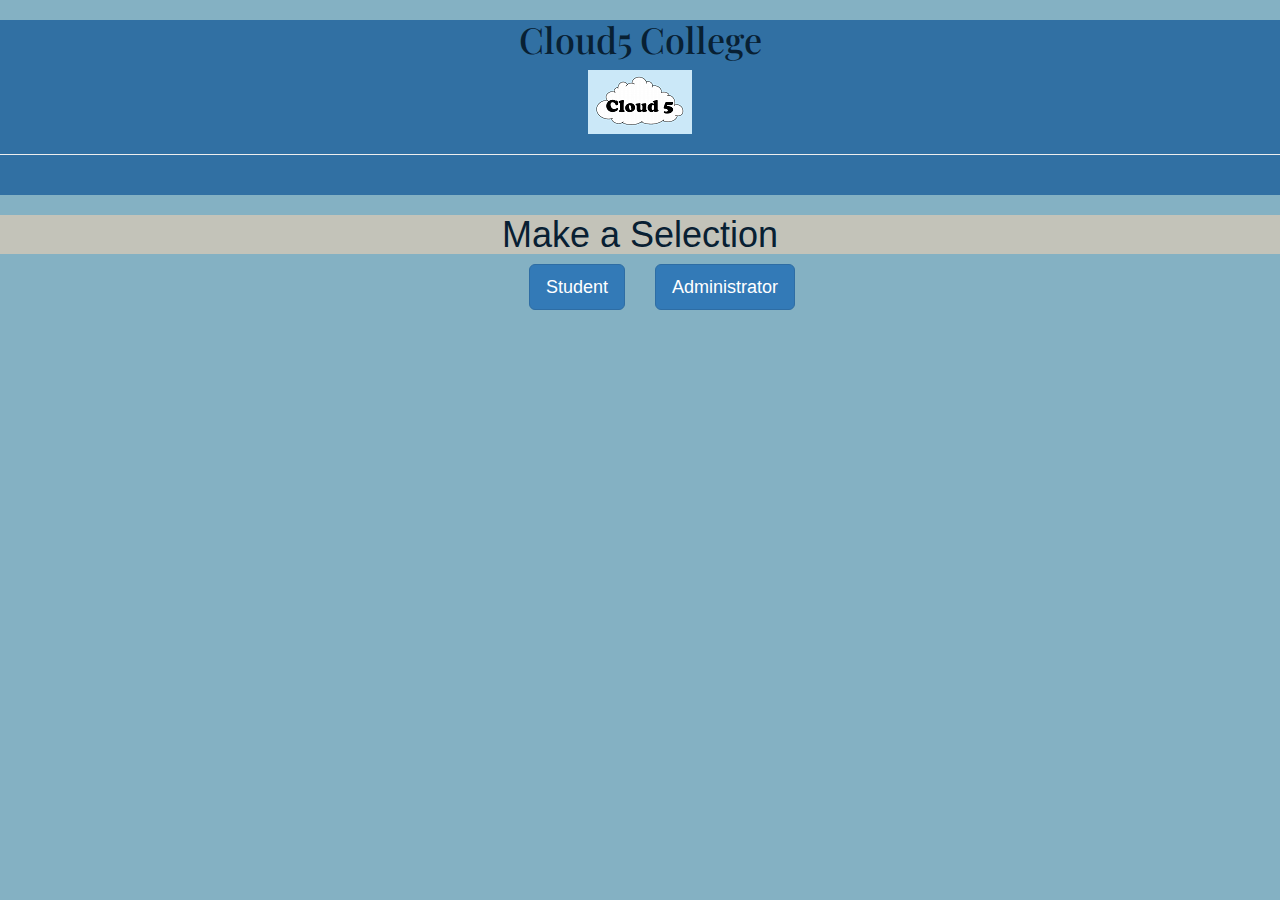
<file: finalProject/index.html>
<!DOCTYPE html>
<html>
    <title>
       Main Page
    </title>
    <head>
        <link rel="stylesheet" href="https://maxcdn.bootstrapcdn.com/bootstrap/3.3.7/css/bootstrap.min.css">
        <script src="https://ajax.googleapis.com/ajax/libs/jquery/3.3.1/jquery.min.js"></script>
        <script src="https://maxcdn.bootstrapcdn.com/bootstrap/3.3.7/js/bootstrap.min.js"></script>
        <script src="https://ajax.googleapis.com/ajax/libs/jquery/3.2.1/jquery.min.js"></script>
        <script src="https://maxcdn.bootstrapcdn.com/bootstrap/3.3.7/js/bootstrap.min.js" integrity="sha384-Tc5IQib027qvyjSMfHjOMaLkfuWVxZxUPnCJA7l2mCWNIpG9mGCD8wGNIcPD7Txa" crossorigin="anonymous"></script>
        <link href="https://maxcdn.bootstrapcdn.com/bootstrap/3.3.7/css/bootstrap.min.css" rel="stylesheet" integrity="sha384-BVYiiSIFeK1dGmJRAkycuHAHRg32OmUcww7on3RYdg4Va+PmSTsz/K68vbdEjh4u" crossorigin="anonymous">
        <link href="https://fonts.googleapis.com/css?family=Playfair+Display" rel="stylesheet">
        <style>
            @import url("css/styles.css");
        </style>
        
    </head>
    <body>
          <div class="topbar">
          
                <h1 class="left">Cloud5 College</h1>
                <img class="right" src= "img/cloud5logo.png" class="image-rounded" alt="cloud5 logo"></img>
            
            <hr width="100%">
            <br>
        </div>
        <div class="bottombar">
            <h1>Make a Selection</h1>
        </div>
        <div class="row">
        <div class="col-lg-6">
            <form action="student.php">
            <button type="submit" class="btn btn-primary btn btn-lg">Student</button>
        </form>
        </div>
        <div class="col-lg-1">
            <form action="adminLogin.php">
            <button type="submit" class="btn btn-primary btn btn-lg">Administrator</button>
            </form>    
        </div>
       
        
    </body>
</html>
</file>
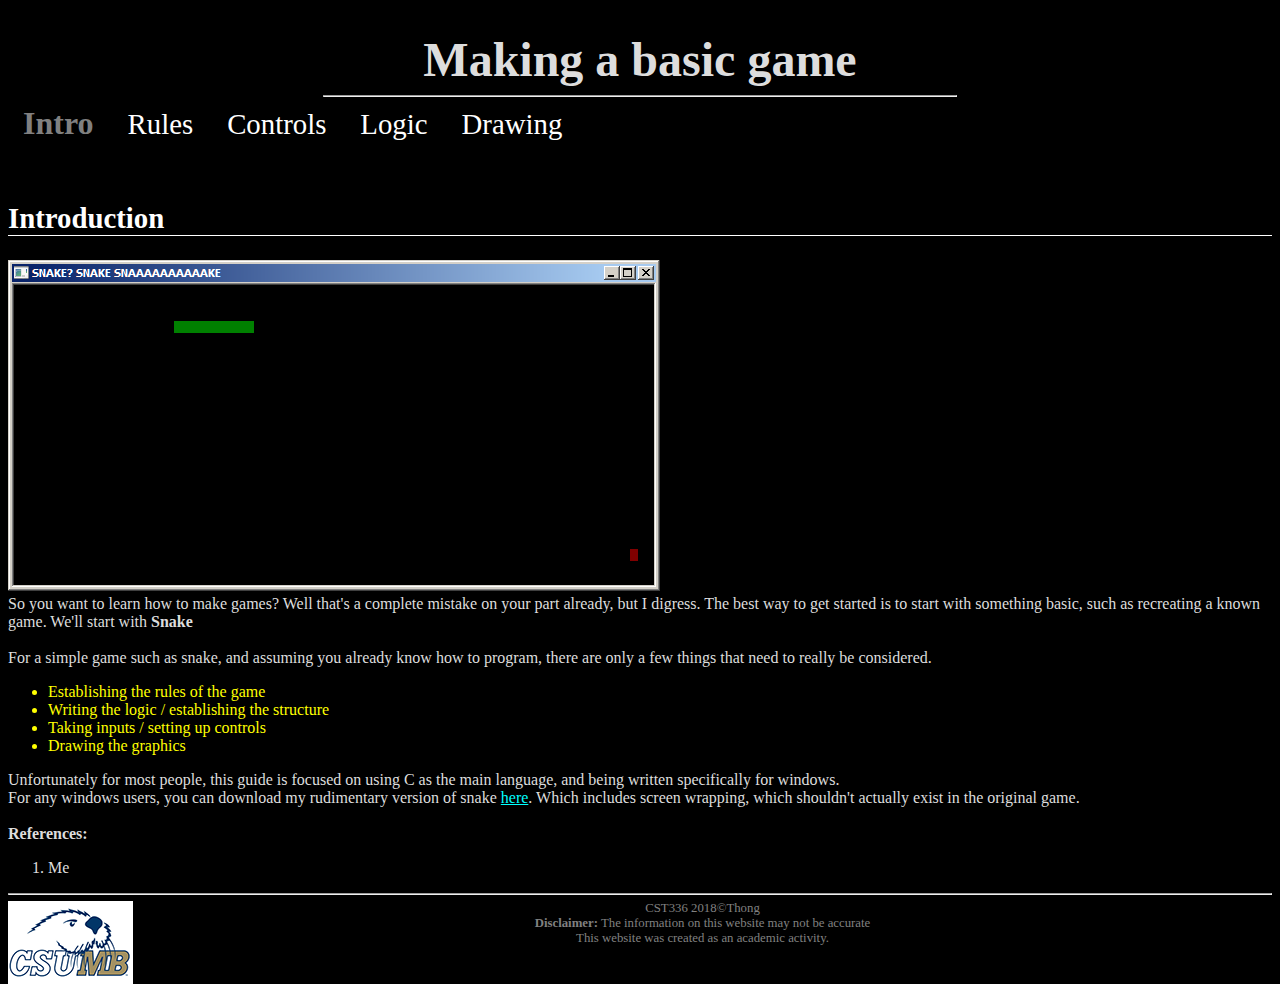
<file: hw1/index.html>
<!DOCTYPE html>
<html>
<!--

First Website
and comment
in html
(comments can span multiple lines)

-->

<!-- This is the head -->
<!-- All styles and javascript go inside the head -->
    <head>
        <meta charset="utf-8"/>
        <title>Pointless Stuff</title>
        <link href="css/styles.css" rel ="stylesheet" type="text/css"/>
        <link href="https://fonts.googleapis.com/css?family=Pacifico" rel="stylesheet">
    </head>
<!-- closing head -->

    <!-- This is the body -->
    <!-- This is where we place the content of our website -->
    <body>
        <header>
            <h1>Making a basic game</h1>
        </header>
        <nav>
            <hr width="50%"/>
            <a id="currentpage" href="index.html">Intro</a>
            <a href="rules.html">Rules</a>
            <a href="controls.html">Controls</a>
            <a href="logic.html">Logic</a>
            <a href="drawing.html">Drawing</a>
        </nav>
        <br/><br/>
        <h2>Introduction</h2>
        <div id="content">
            <img id="IntroImg" src="img/snakegame1.png" alt="image of the game Snake"/>
            <br/>
            So you want to learn how to make games? Well that's a complete mistake on your part already, but I digress. The best way to get started is to start with something basic, such as recreating a known game. We'll start with <strong>Snake</strong>
            <br/>
            <br/>
            For a simple game such as snake, and assuming you already know how to program, there are only a few things that need to really be considered.
            <ul id="breakdown">
                <li>Establishing the rules of the game</li>
                <li>Writing the logic / establishing the structure</li>
                <li>Taking inputs / setting up controls</li>
                <li>Drawing the graphics</li>
            </ul>
            Unfortunately for most people, this guide is focused on using C as the main language, and being written specifically for windows.
            <br>
            For any windows users, you can download my rudimentary version of snake <a class="download" href="snake3.exe">here</a>. Which includes screen wrapping, which shouldn't actually exist in the original game.
            <br/><br/>
        </div>
        <div>
            <Strong>References:</Strong>
            <br/>
            <ul class="references">
                <li>Me</li>
            </ul>
        </div>
        <!-- This is the footer -->
        <!-- The footer goes inside the body but not always -->
        <footer>
            <hr>
            <img id="logo" src="img/csumblogo.png" alt="CSUMB logo of an otter"/>
            CST336 2018&copy;Thong<br/>
            <strong>Disclaimer:</strong> The information on this website may not be accurate
            <br/>
            This website was created as an academic activity.
            
            
        </footer>
        <!-- closing footer -->
        
    </body>
    <!-- closing body -->

</html>
</file>
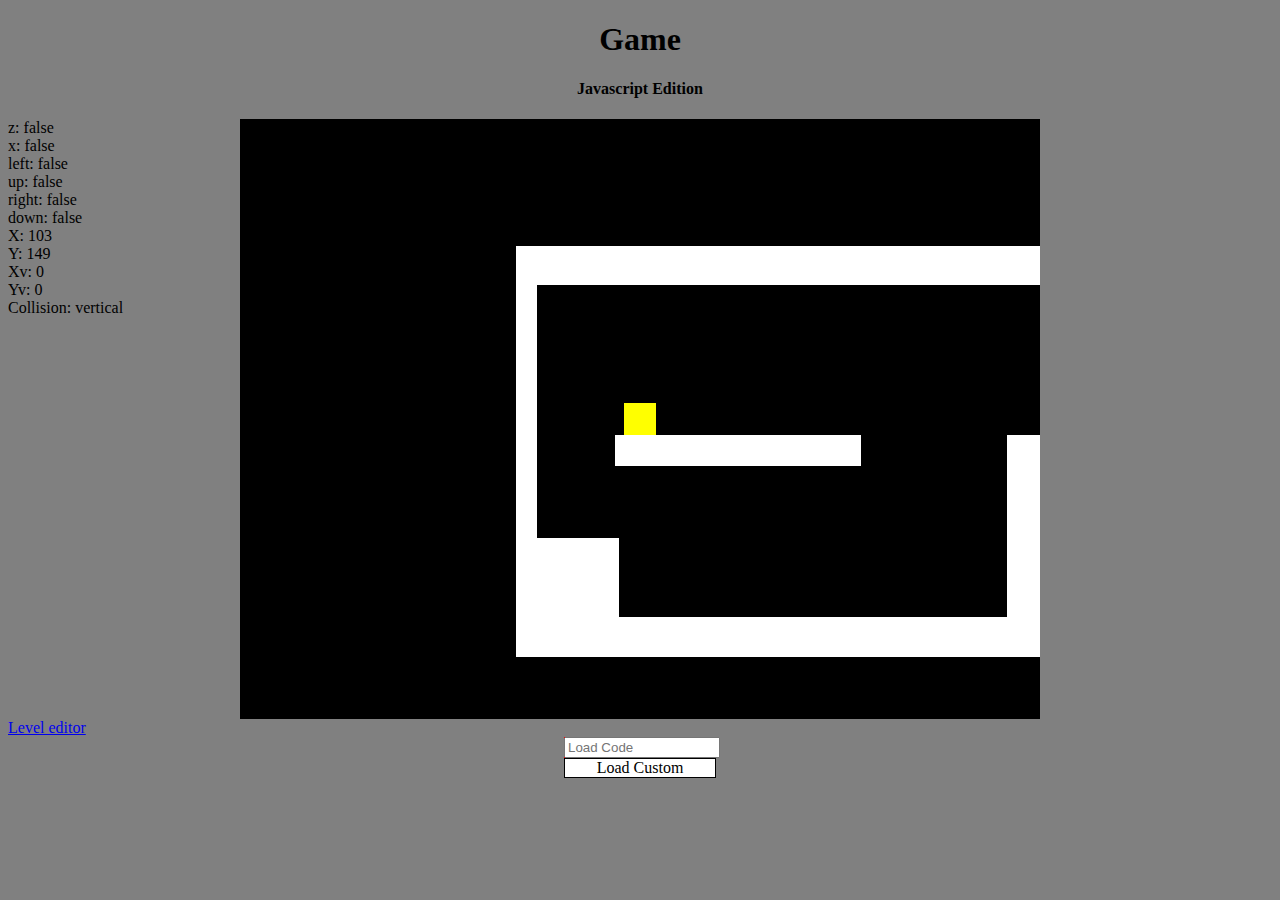
<file: hw4/index.html>
<!DOCTYPE html>
<html>
    <head>
        <title>Game</title>
        <link  href="css/styles.css" rel="stylesheet" type="text/css" />
        <script src="https://ajax.googleapis.com/ajax/libs/jquery/3.2.1/jquery.min.js"></script>
 

    </head>
    <body>
        <div>
            <header>
                <h1>
                    Game
                </h1>
                <h4>
                    Javascript Edition
                </h4>
            </header>
            
            <div id="debugInfo">
                
            </div>
            <div id="gameWindow">
                
                

            </div>
            
            <a href='.\levelEditor.html'>Level editor</a>
            <div id="loadarea"><input id="levelcode" type='text' placeholder="Load Code"><div id="loadLevel">Load Custom</div></div>
            
        </div>
        <script src="js/game.js"></script>
    </body>
</html>
</file>
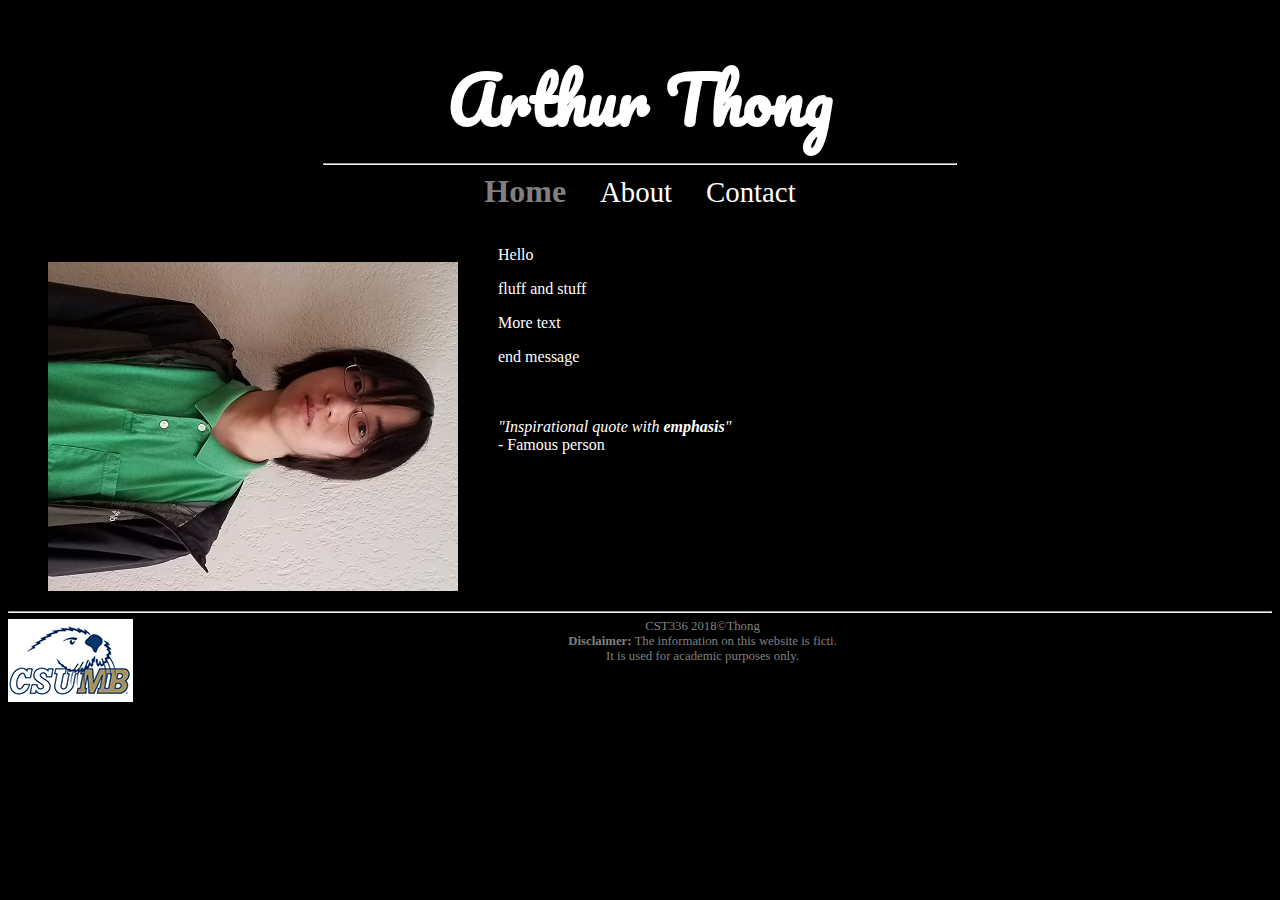
<file: lab1/index.html>
<!DOCTYPE html>
<html>
<!--

First Website
and comment
in html
(comments can span multiple lines)

-->

<!-- This is the head -->
<!-- All styles and javascript go inside the head -->
    <head>
        <meta charset="utf-8"/>
        <title>Arthur Thong: Personal Website</title>
        <link href="css/styles.css" rel ="stylesheet" type="text/css"/>
        <link href="https://fonts.googleapis.com/css?family=Pacifico" rel="stylesheet">
    </head>
<!-- closing head -->

    <!-- This is the body -->
    <!-- This is where we place the content of our website -->
    <body>
        <header>
            <h1>Arthur Thong</h1>
        </header>
        <nav>
            <hr width="50%"/>
            <a id="currentpage" href="index.html">Home</a>
            <a href="about.html">About</a>
            <a href="contact.html">Contact</a>
        </nav>
        <br/><br/>
        <main>
            <figure id="mypic">
                <img src="img/mypic.jpg" alt="A picture of me"/>
            </figure>
        </main>
        <div id="welcome">
            Hello<br/>
            <p>fluff and stuff</p>
            <p>More text</p>
            <p>end message</p>
            <br/><br/>
            <em>
                "Inspirational quote with <strong>emphasis</strong>"
            </em><br/>
            - Famous person
        </div>
        <!-- This is the footer -->
        <!-- The footer goes inside the body but not always -->
        <footer>
            <hr>
            <img id="logo" src="img/csumblogo.png" alt="CSUMB logo of an otter"/>
            CST336 2018&copy;Thong<br/>
            <strong>Disclaimer:</strong> The information on this website is ficti.
            <br/>
            It is used for academic purposes only.
            
            
        </footer>
        <!-- closing footer -->
        
    </body>
    <!-- closing body -->

</html>
</file>
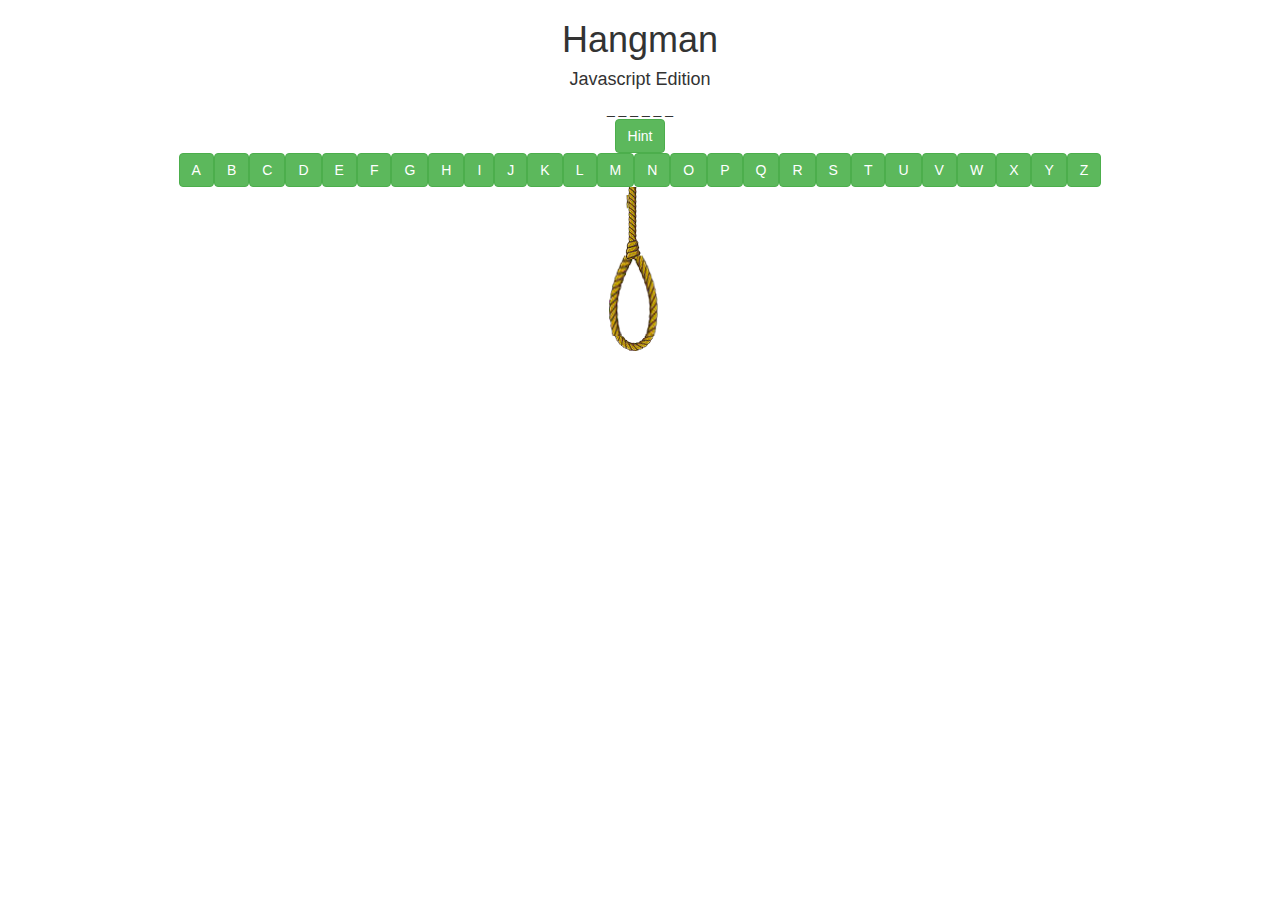
<file: lab7/index.html>
<!DOCTYPE html>
<html>
    <head>
        <title>Hangman</title>
        <link  href="css/styles.css" rel="stylesheet" type="text/css" />
        <link href="https://fonts.googleapis.com/css?family=Pacifico" rel="stylesheet">
        <link href="https://maxcdn.bootstrapcdn.com/bootstrap/3.3.7/css/bootstrap.min.css" rel="stylesheet" integrity="sha384-BVYiiSIFeK1dGmJRAkycuHAHRg32OmUcww7on3RYdg4Va+PmSTsz/K68vbdEjh4u" crossorigin="anonymous">
        
        <script src="https://ajax.googleapis.com/ajax/libs/jquery/3.2.1/jquery.min.js"></script>
        <script src="https://maxcdn.bootstrapcdn.com/bootstrap/3.3.7/js/bootstrap.min.js" integrity="sha384-Tc5IQib027qvyjSMfHjOMaLkfuWVxZxUPnCJA7l2mCWNIpG9mGCD8wGNIcPD7Txa" crossorigin="anonymous"></script>
        
        <meta name="viewport" content="width=device-width, initial-scale=1">

    </head>
    <body>
        <div class="container text-center">
            <header>
                <h1>
                    Hangman
                </h1>
                <h4>
                    Javascript Edition
                </h4>
            </header>
            <div id="word"></div>
            <div id="hintArea"><button class = "hintBtn btn btn-success">Hint</button></div>
            <div id="letters">

            </div>
            
            <div id="man">
                <img id="hangImg" src="img/stick_0.png"> 
            </div>
            <div id="won">
                <h2>You win!</h2>
                <button class = "replayBtn btn btn-success">Play Again?</button>
            </div>
            <dic id="lost">
                <h2>You lost!</h2>
                <button class = "replayBtn btn btn-warning">Play Again?</button>
            </dic>
            
        </div>
        <script src="js/hangman.js"></script>
    </body>
</html>
</file>
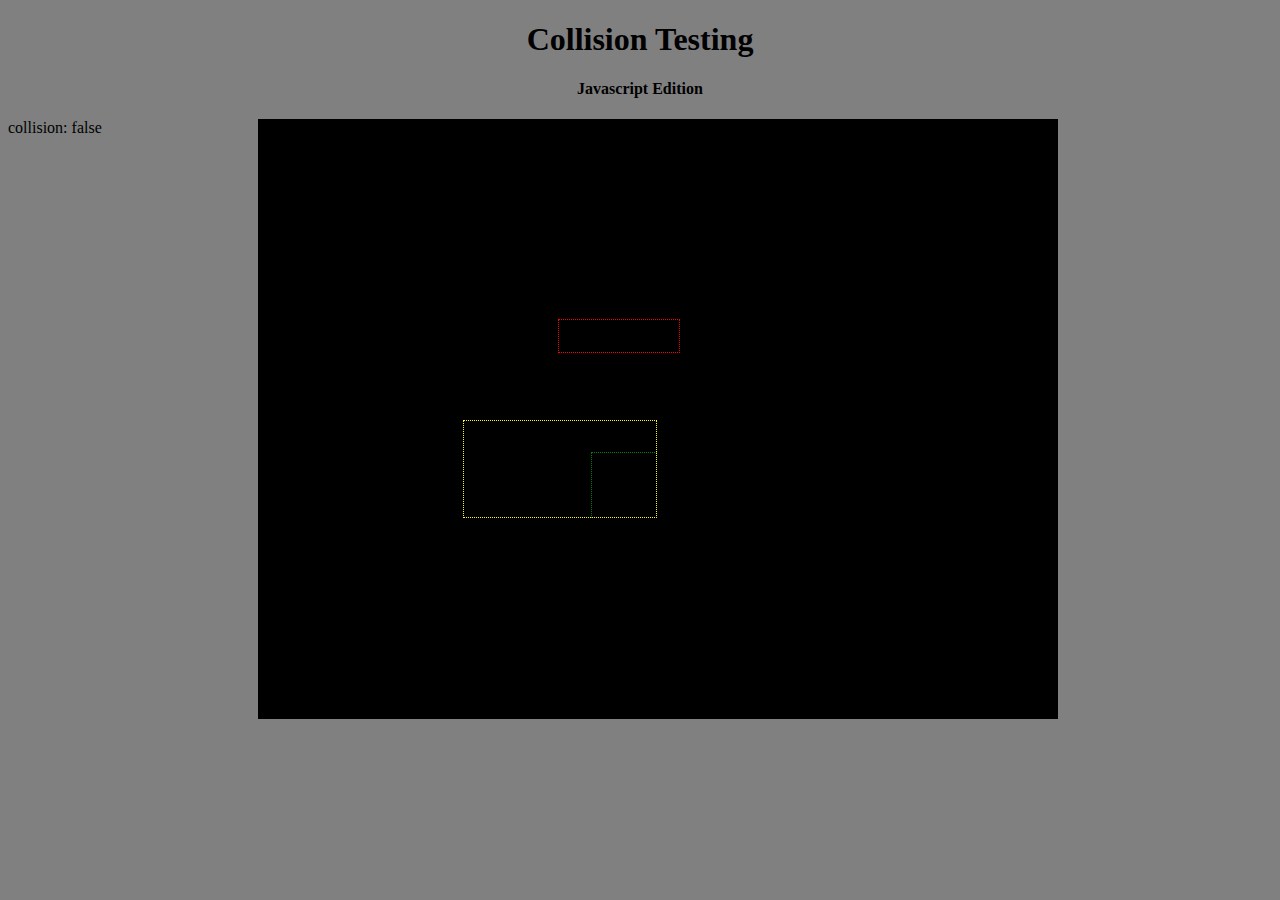
<file: MinkowskiCollision/index.html>
<!DOCTYPE html>
<html>
    <head>
        <title>Game</title>
        <link  href="css/styles.css" rel="stylesheet" type="text/css" />
        <script src="https://ajax.googleapis.com/ajax/libs/jquery/3.2.1/jquery.min.js"></script>
 

    </head>
    <body>
        <div>
            <header>
                <h1>
                    Collision Testing
                </h1>
                <h4>
                    Javascript Edition
                </h4>
            </header>
            
            <div id="debugInfo">
                
            </div>
            <div id="gameWindow">
                
                

            </div>

        </div>
        <script src="js/gametest.js"></script>
    </body>
</html>
</file>
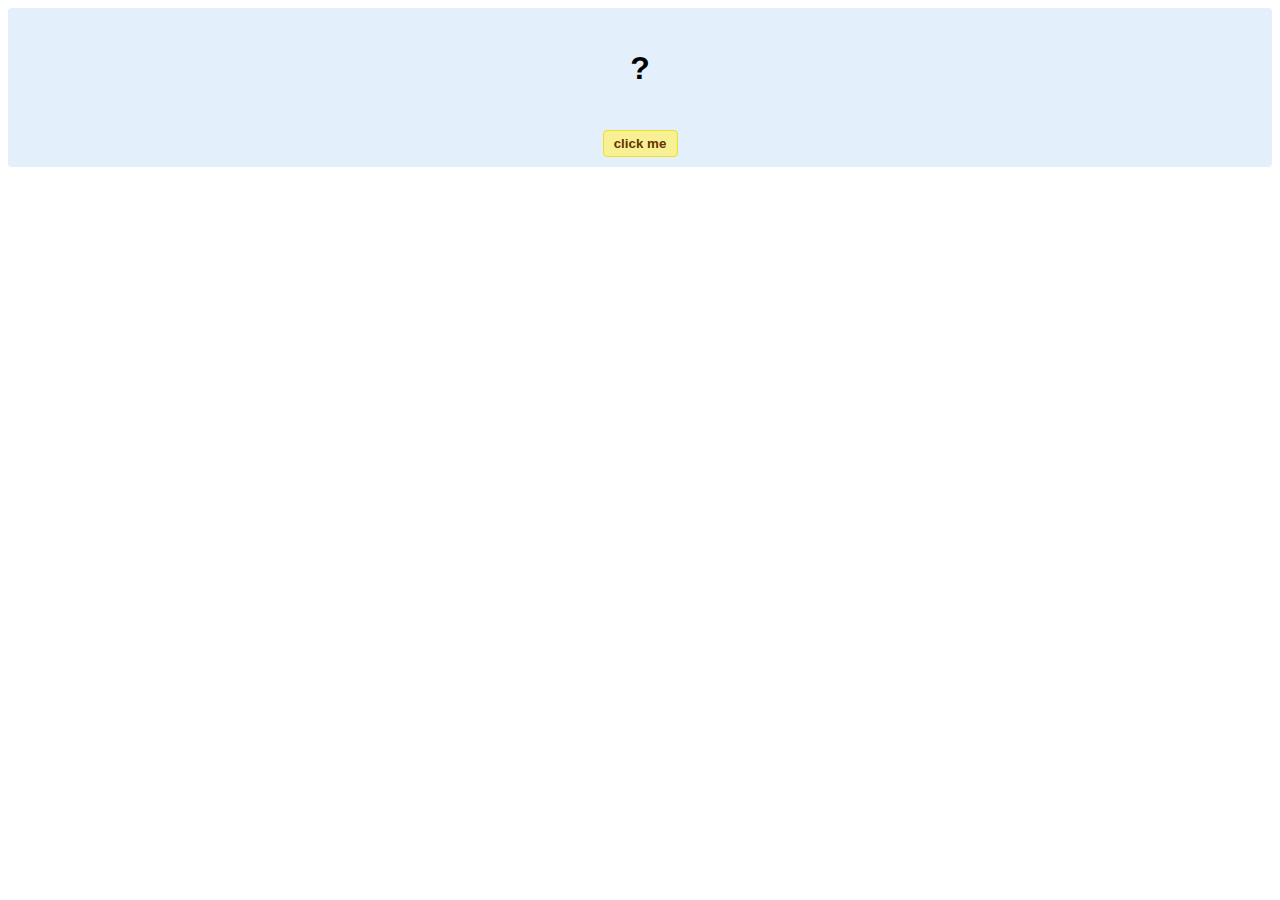
<file: hello-world.html>
<!DOCTYPE html>
<!-- HTML5 Hello world by kirupa - http://www.kirupa.com/html5/getting_your_feet_wet_html5_pg1.htm -->
<html lang="en-us">

<head>
<meta charset="utf-8">
<title>Hello...</title>
<style type="text/css">
#mainContent {
	font-family: Arial, Helvetica, sans-serif;
	font-size: xx-large;
	font-weight: bold;
	background-color: #E3F0FB;
	border-radius: 4px;
	padding: 10px;
	text-align: center;
}
.buttonStyle {
	border-radius: 4px;
	border: thin solid #F0E020;
	padding: 5px;
	background-color: #F8F094;
	font-family: "Segoe UI", Tahoma, Geneva, Verdana, sans-serif;
	font-weight: bold;
	color: #663300;
	width: 75px;
}

.buttonStyle:hover {
	border: thin solid #FFCC00;
	background-color: #FCF9D6;
	color: #996633;
	cursor: pointer;
}
.buttonStyle:active {
	border: thin solid #99CC00;
	background-color: #F5FFD2;
	color: #669900;
	cursor: pointer;
}

</style>
</head>

<body>
<div id="mainContent">
<p id="helloText">?</p>
<button id="clickButton" class="buttonStyle">click me</button>
</div>
<script> 
var myButton = document.getElementById("clickButton");
var myText = document.getElementById("helloText");

myButton.addEventListener('click', doSomething, false)

function doSomething() {
	myText.textContent = "hello, world!";
}
</script>

</body>
</html>
</file>
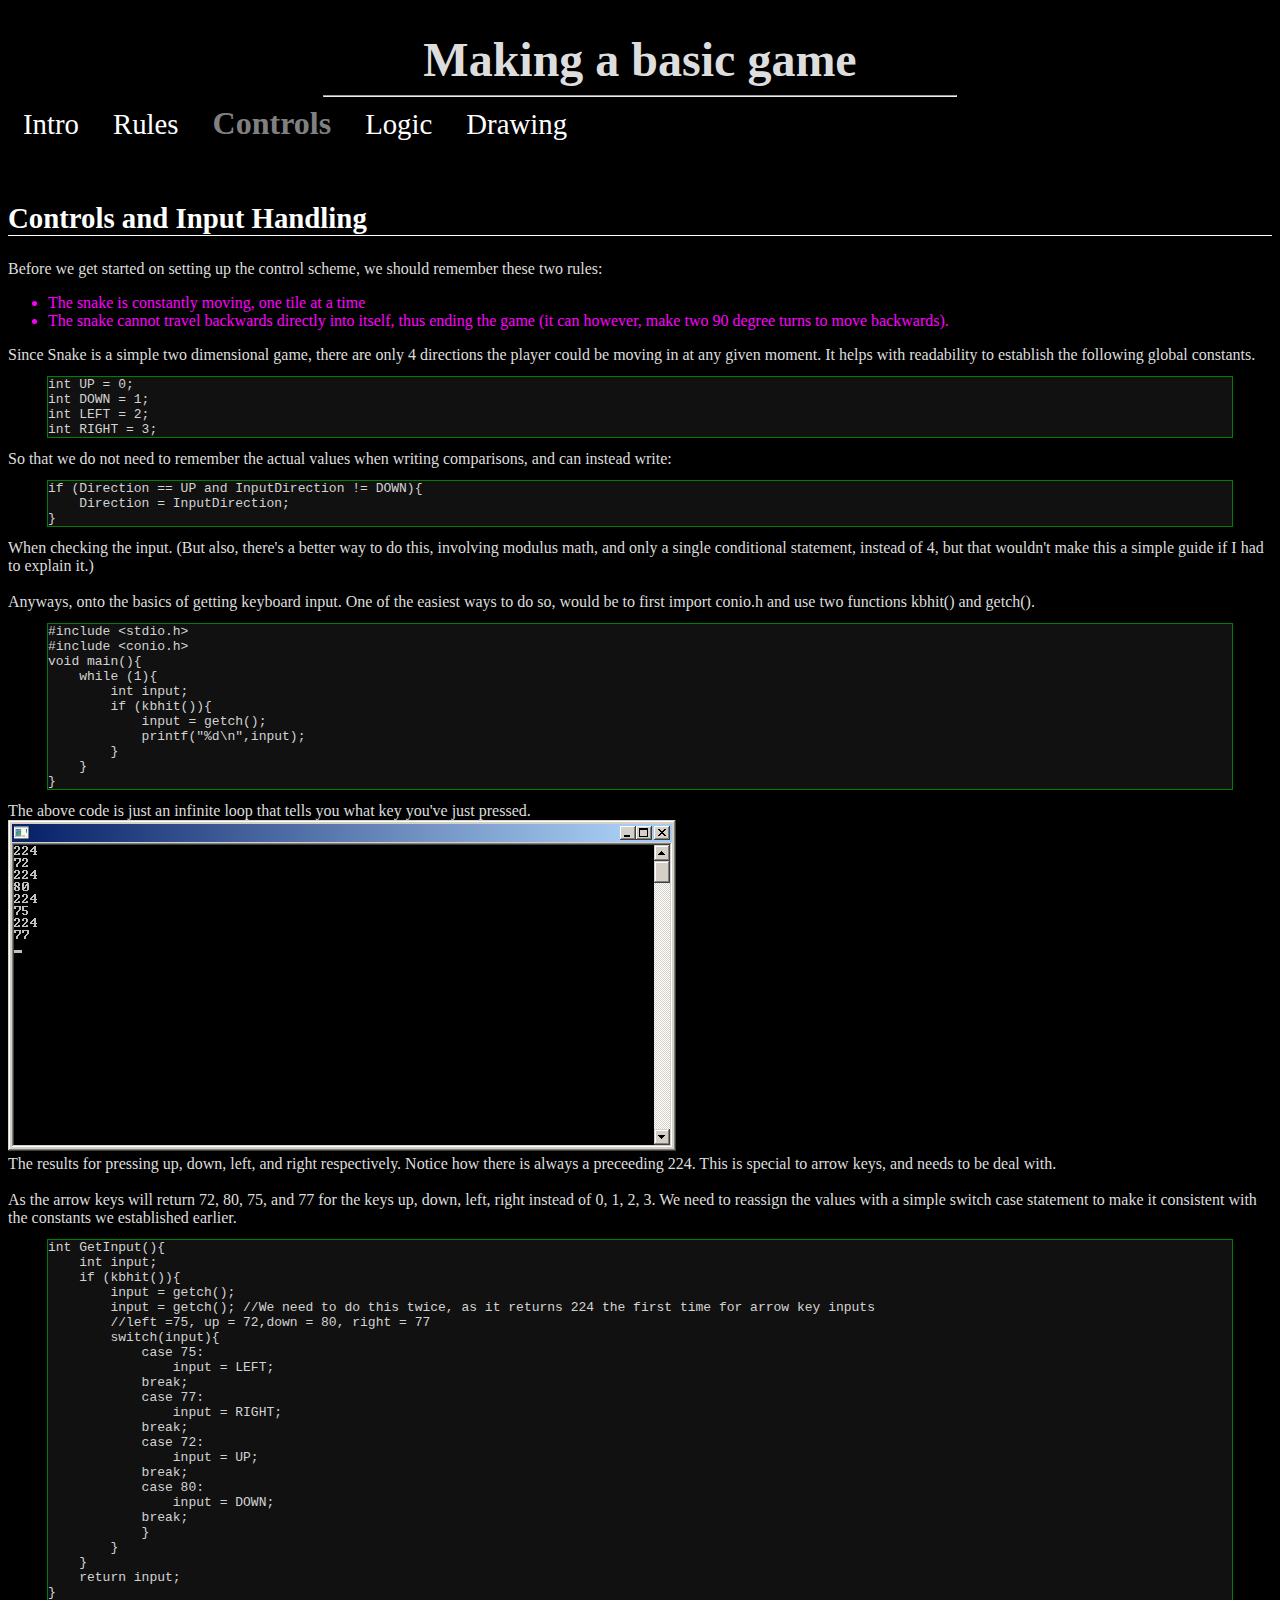
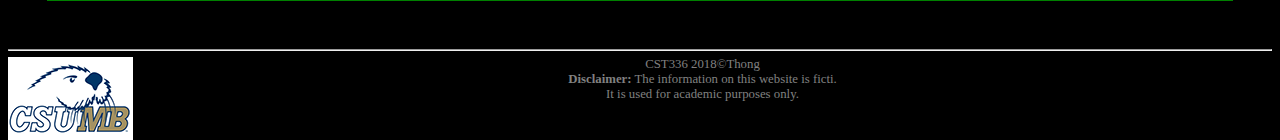
<file: hw1/controls.html>
<!DOCTYPE html>
<html>
<!--

First Website
and comment
in html
(comments can span multiple lines)

-->

<!-- This is the head -->
<!-- All styles and javascript go inside the head -->
    <head>
        <meta charset="utf-8"/>
        <title>Arthur Thong: Personal Website</title>
        <link href="css/styles.css" rel ="stylesheet" type="text/css"/>
        <link href="https://fonts.googleapis.com/css?family=Pacifico" rel="stylesheet">
    </head>
<!-- closing head -->

    <!-- This is the body -->
    <!-- This is where we place the content of our website -->
    <body>
        <header>
            <h1>Making a basic game</h1>
        </header>
        <nav>
            <hr width="50%"/>
            <a href="index.html">Intro</a>
            <a href="rules.html">Rules</a>
            <a id="currentpage" href="controls.html">Controls</a>
            <a href="logic.html">Logic</a>
            <a href="drawing.html">Drawing</a>
        </nav>
        <br/><br/>
        <h2>Controls and Input Handling</h2>
        <div id="content">
        Before we get started on setting up the control scheme, we should remember these two rules:
            <ul id="rules">
                <li>The snake is constantly moving, one tile at a time</li>
                <li>The snake cannot travel backwards directly into itself, thus ending the game (it can however, make two 90 degree turns to move backwards).</li>
            </ul>
        Since Snake is a simple two dimensional game, there are only 4 directions the player could be moving in at any given moment. It helps with readability to establish the following global constants.
        <br>
<span class="codeblock"><blockquote><pre><code>int UP = 0;
int DOWN = 1;
int LEFT = 2;
int RIGHT = 3;</code></pre></blockquote></span>
So that we do not need to remember the actual values when writing comparisons, and can instead write:
<span class="codeblock"><blockquote><pre><code>if (Direction == UP and InputDirection != DOWN){
    Direction = InputDirection;
}
</code></pre></blockquote></span>
When checking the input.
(But also, there's a better way to do this, involving modulus math, and only a single conditional statement, instead of 4, but that wouldn't make this a simple guide if I had to explain it.)
<br>
<br>
Anyways, onto the basics of getting keyboard input. One of the easiest ways to do so, would be to first import conio.h and use two functions kbhit() and getch().
<span class="codeblock"><blockquote><pre><code>#include &lt;stdio.h&gt;
#include &lt;conio.h&gt;
void main(){
    while (1){
        int input;
        if (kbhit()){
            input = getch();
            printf("%d\n",input);
        }
    }
}
</code></pre></blockquote></span>
The above code is just an infinite loop that tells you what key you've just pressed.
<br>
<img id="getch" src="img/getch.png" alt="image of the code being run"/>
<br>
The results for pressing up, down, left, and right respectively. Notice how there is always a preceeding 224. This is special to arrow keys, and needs to be deal with.
<br>
<br>
As the arrow keys will return 72, 80, 75, and 77 for the keys up, down, left, right instead of 0, 1, 2, 3. We need to reassign the values with a simple switch case statement to make it consistent with the constants we established earlier.
<span class="codeblock"><blockquote><pre><code>int GetInput(){
    int input;
    if (kbhit()){
        input = getch();
        input = getch(); //We need to do this twice, as it returns 224 the first time for arrow key inputs
        //left =75, up = 72,down = 80, right = 77
        switch(input){
            case 75:
                input = LEFT;
            break;
            case 77:
                input = RIGHT;
            break;
            case 72:
                input = UP;
            break;
            case 80:
                input = DOWN;
            break;
            }
        }
    }
    return input;
}
</code></pre></blockquote></span>
<br>
<br>
        
        </div>
        <!-- This is the footer -->
        <!-- The footer goes inside the body but not always -->
        <footer>
            <hr>
            <img id="logo" src="img/csumblogo.png" alt="CSUMB logo of an otter"/>
            CST336 2018&copy;Thong<br/>
            <strong>Disclaimer:</strong> The information on this website is ficti.
            <br/>
            It is used for academic purposes only.
            
            
        </footer>
        <!-- closing footer -->
        
    </body>
    <!-- closing body -->

</html>
</file>
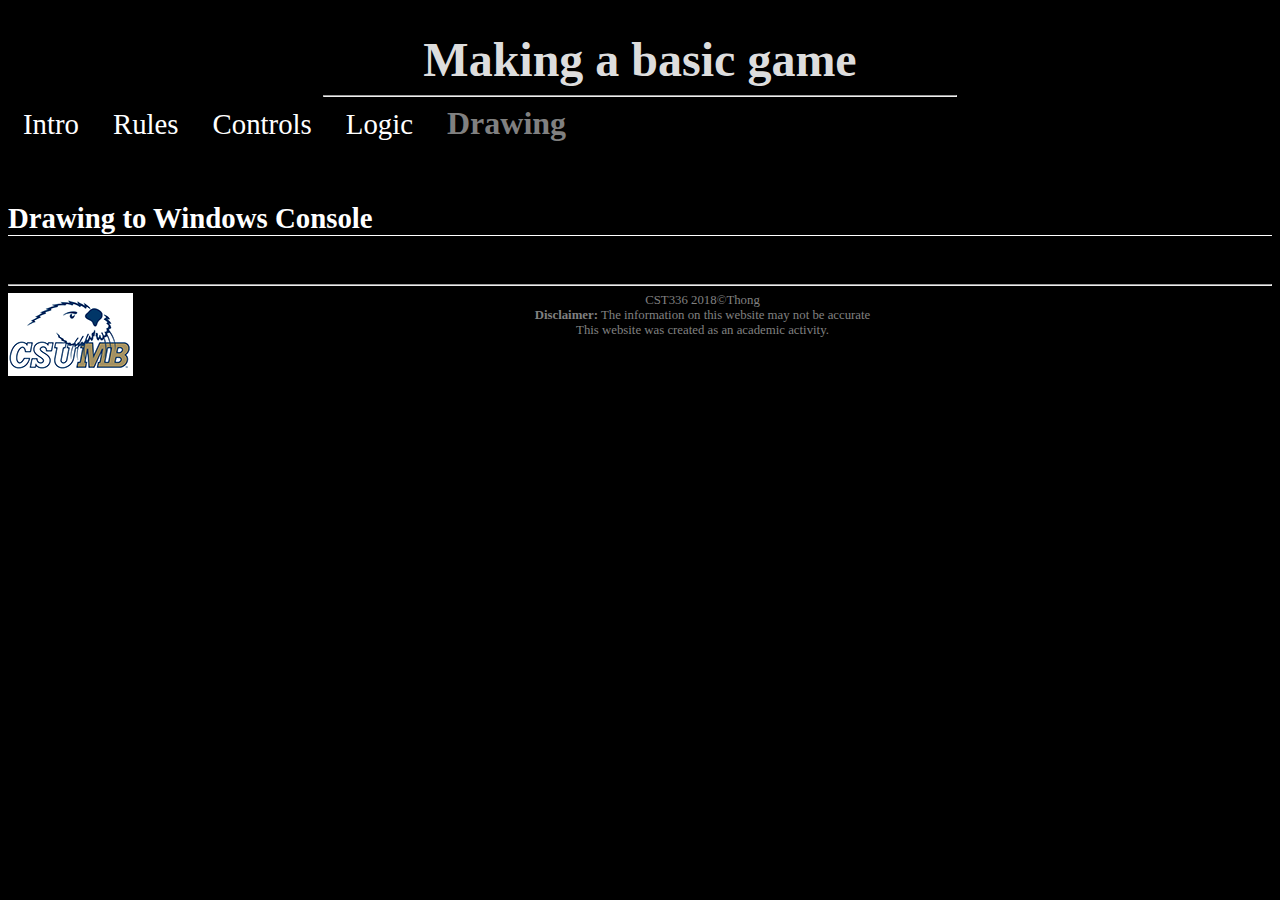
<file: hw1/drawing.html>
<!DOCTYPE html>
<html>
<!--

First Website
and comment
in html
(comments can span multiple lines)

-->

<!-- This is the head -->
<!-- All styles and javascript go inside the head -->
    <head>
        <meta charset="utf-8"/>
        <title>Pointless Stuff</title>
        <link href="css/styles.css" rel ="stylesheet" type="text/css"/>
        <link href="https://fonts.googleapis.com/css?family=Pacifico" rel="stylesheet">
    </head>
<!-- closing head -->

    <!-- This is the body -->
    <!-- This is where we place the content of our website -->
    <body>
        <header>
            <h1>Making a basic game</h1>
        </header>
        <nav>
            <hr width="50%"/>
            <a href="index.html">Intro</a>
            <a href="rules.html">Rules</a>
            <a href="controls.html">Controls</a>
            <a href="logic.html">Logic</a>
            <a id="currentpage" href="drawing.html">Drawing</a>
        </nav>
        <br/><br/>
        <h2>Drawing to Windows Console</h2>
        <div class = "UnderConstruction">
        Todo: Write about windows.h and SetConsoleActiveScreenBuffer(), CreateConsoleScreenBuffer(), and CHAR_INFO struct.
        </div>

        <!-- This is the footer -->
        <!-- The footer goes inside the body but not always -->
        <footer>
            <hr>
            <img id="logo" src="img/csumblogo.png" alt="CSUMB logo of an otter"/>
            CST336 2018&copy;Thong<br/>
            <strong>Disclaimer:</strong> The information on this website may not be accurate
            <br/>
            This website was created as an academic activity.
            
            
        </footer>
        <!-- closing footer -->
        
    </body>
    <!-- closing body -->

</html>
</file>
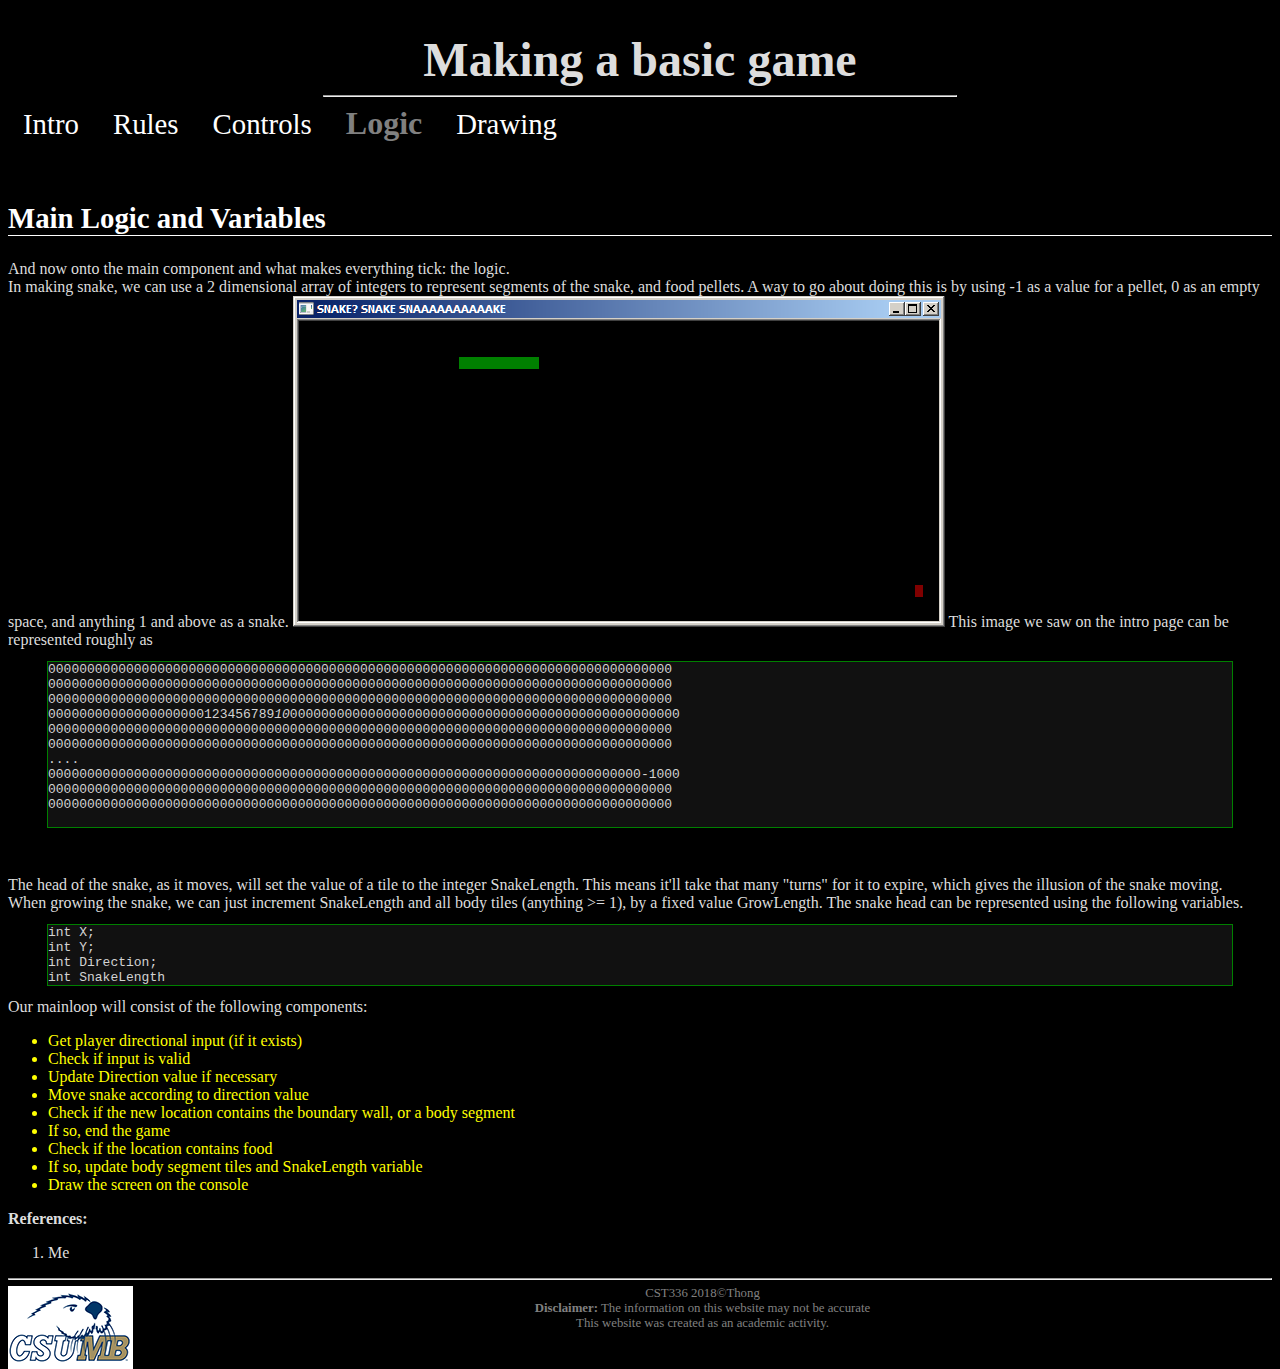
<file: hw1/logic.html>
<!DOCTYPE html>
<html>
<!--

First Website
and comment
in html
(comments can span multiple lines)

-->

<!-- This is the head -->
<!-- All styles and javascript go inside the head -->
    <head>
        <meta charset="utf-8"/>
        <title>Pointless Stuff</title>
        <link href="css/styles.css" rel ="stylesheet" type="text/css"/>
        <link href="https://fonts.googleapis.com/css?family=Pacifico" rel="stylesheet">
    </head>
<!-- closing head -->

    <!-- This is the body -->
    <!-- This is where we place the content of our website -->
    <body>
        <header>
            <h1>Making a basic game</h1>
        </header>
        <nav>
            <hr width="50%"/>
            <a href="index.html">Intro</a>
            <a href="rules.html">Rules</a>
            <a href="controls.html">Controls</a>
            <a id="currentpage" href="logic.html">Logic</a>
            <a href="drawing.html">Drawing</a>
        </nav>
        <br/><br/>
        <h2>Main Logic and Variables</h2>
        <div id="content">
        And now onto the main component and what makes everything tick: the logic.
        <br>
        In making snake, we can use a 2 dimensional array of integers to represent segments of the snake, and food pellets. A way to go about doing this is by using -1 as a value for a pellet, 0 as an empty space, and anything 1 and above as a snake.
        <img id="IntroImg" src="img/snakegame1.png" alt="image of the game Snake"/>
        This image we saw on the intro page can be represented roughly as

        <span class="codeblock"><blockquote><pre><code>00000000000000000000000000000000000000000000000000000000000000000000000000000000
00000000000000000000000000000000000000000000000000000000000000000000000000000000
00000000000000000000000000000000000000000000000000000000000000000000000000000000
00000000000000000000123456789<em>10</em>00000000000000000000000000000000000000000000000000
00000000000000000000000000000000000000000000000000000000000000000000000000000000
00000000000000000000000000000000000000000000000000000000000000000000000000000000
....
0000000000000000000000000000000000000000000000000000000000000000000000000000-1000
00000000000000000000000000000000000000000000000000000000000000000000000000000000
00000000000000000000000000000000000000000000000000000000000000000000000000000000
        </code></pre></blockquote></span>
        <br>
        <br>
        The head of the snake, as it moves, will set the value of a tile to the integer SnakeLength. This means it'll take that many "turns" for it to expire, which gives the illusion of the snake moving. 
        <br>When growing the snake, we can just increment SnakeLength and all body tiles (anything >= 1), by a fixed value GrowLength.
        The snake head can be represented using the following variables.
        <span class="codeblock"><blockquote><pre><code>int X;
int Y;
int Direction;
int SnakeLength</code></pre></blockquote></span>
Our mainloop will consist of the following components:
        <ul>
            <li>Get player directional input (if it exists)</li>
            <li>Check if input is valid</li>
            <li>Update Direction value if necessary</li>
            <li>Move snake according to direction value</li>
            <li>Check if the new location contains the boundary wall, or a body segment</li>
            <li>If so, end the game</li>
            <li>Check if the location contains food</li>
            <li>If so, update body segment tiles and SnakeLength variable</li>
            <li>Draw the screen on the console</li>
        </ul>
        </div>
        <div>
            <Strong>References:</Strong>
            <br/>
            <ul class="references">
                <li>Me</li>
            </ul>
        </div>
        <!-- This is the footer -->
        <!-- The footer goes inside the body but not always -->
        <footer>
            <hr>
            <img id="logo" src="img/csumblogo.png" alt="CSUMB logo of an otter"/>
            CST336 2018&copy;Thong<br/>
            <strong>Disclaimer:</strong> The information on this website may not be accurate
            <br/>
            This website was created as an academic activity.
            
            
        </footer>
        <!-- closing footer -->
        
    </body>
    <!-- closing body -->

</html>
</file>
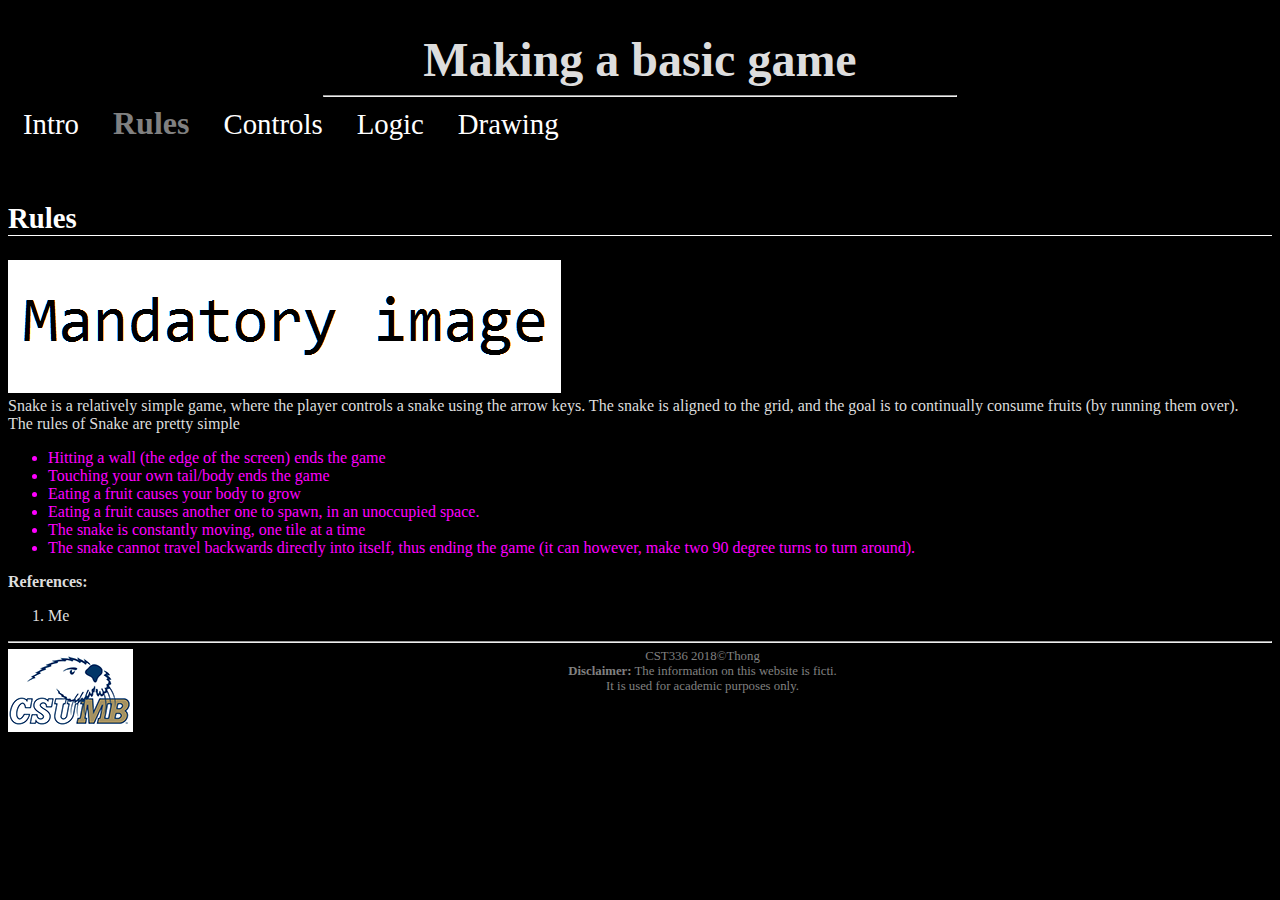
<file: hw1/rules.html>
<!DOCTYPE html>
<html>
<!--

First Website
and comment
in html
(comments can span multiple lines)

-->

<!-- This is the head -->
<!-- All styles and javascript go inside the head -->
    <head>
        <meta charset="utf-8"/>
        <title>Arthur Thong: Personal Website</title>
        <link href="css/styles.css" rel ="stylesheet" type="text/css"/>
        <link href="https://fonts.googleapis.com/css?family=Pacifico" rel="stylesheet">
    </head>
<!-- closing head -->

    <!-- This is the body -->
    <!-- This is where we place the content of our website -->
    <body>
        <header>
            <h1>Making a basic game</h1>
        </header>
        <nav>
            <hr width="50%"/>
            <a href="index.html">Intro</a>
            <a id="currentpage" href="rules.html">Rules</a>
            <a href="controls.html">Controls</a>
            <a href="logic.html">Logic</a>
            <a href="drawing.html">Drawing</a>
        </nav>
        <br/><br/>
        <h2>Rules</h2>
    
        <div id="content">
            <img src="img/uselessimage.png" alt="I'm not sure why we have an image quota."/>
            <br/>
            Snake is a relatively simple game, where the player controls a snake using the arrow keys. The snake is aligned to the grid, and the goal is to continually consume fruits (by running them over).
            <br/>
            The rules of Snake are pretty simple<br/>
            <ul id="rules">
                <li>Hitting a wall (the edge of the screen) ends the game</li>
                <li>Touching your own tail/body ends the game</li>
                <li>Eating a fruit causes your body to grow</li>
                <li>Eating a fruit causes another one to spawn, in an unoccupied space.</li>
                <li>The snake is constantly moving, one tile at a time</li>
                <li>The snake cannot travel backwards directly into itself, thus ending the game (it can however, make two 90 degree turns to turn around).</li>
            </ul>

        </div>
        <div>
            <Strong>References:</Strong>
            <br/>
            <ul class="references">
                <li>Me</li>
            </ul>
        </div>
        <!-- This is the footer -->
        <!-- The footer goes inside the body but not always -->
        <footer>
            <hr>
            <img id="logo" src="img/csumblogo.png" alt="CSUMB logo of an otter"/>
            CST336 2018&copy;Thong<br/>
            <strong>Disclaimer:</strong> The information on this website is ficti.
            <br/>
            It is used for academic purposes only.
            
            
        </footer>
        <!-- closing footer -->
        
    </body>
    <!-- closing body -->

</html>
</file>
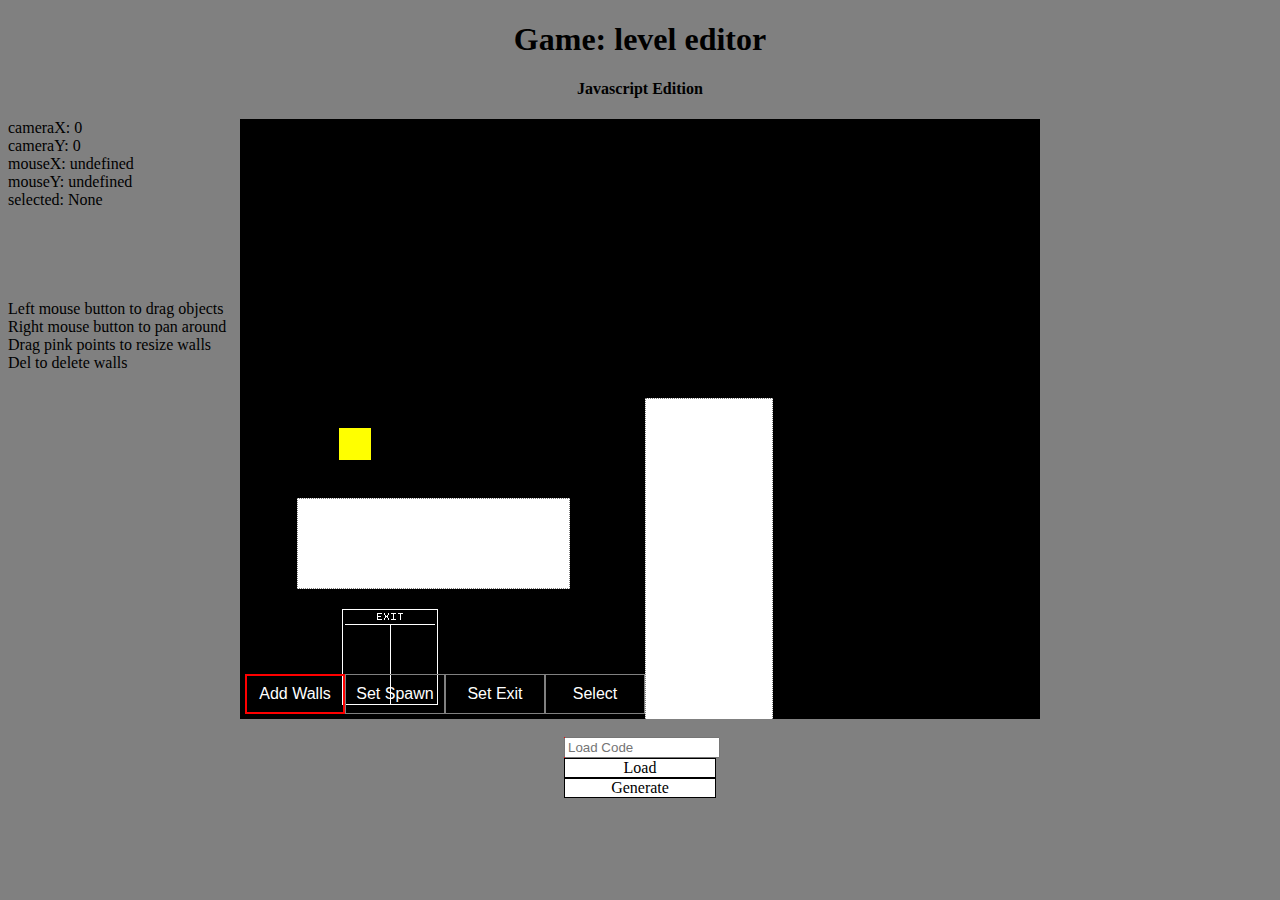
<file: hw4/levelEditor.html>
<!DOCTYPE html>
<html>
    <head>
        <title>Level Editor</title>
        <link  href="css/styles.css" rel="stylesheet" type="text/css" />
        <script src="https://ajax.googleapis.com/ajax/libs/jquery/3.2.1/jquery.min.js"></script>
 

    </head>
    <body>
        <div>
            <header>
                <h1>
                    Game: level editor
                </h1>
                <h4>
                    Javascript Edition
                </h4>
            </header>
            
            <div id="debugInfo">
            </div>
            
            <div id="Instructions">
                Left mouse button to drag objects <br/>
                
                Right mouse button to pan around <br/>
                
                Drag pink points to resize walls <br/>
                
                Del to delete walls <br/>
            </div>
            
            <div id="gameWindow">
                

            </div>


            <br/> 

            <div id="loadarea"><input id="levelcode" type='text' placeholder="Load Code"><div id="loadLevel">Load</div></div>
            
            <div id="generate">Generate</div>
            <div id="outputArea"></div>
        </div>
        <script src="js/editor.js"></script>
    </body>
</html>
</file>
<file: hw1/css/styles.css>
body{
    background-color:black;
    color:#dddddd;
}
header,nav,main,footer{
    text-align:center;
}
nav{
    text-align: left;
}
nav a{
    padding:15px;
    padding-bottom:4px;
    font-size:1.8em;
    text-decoration:none;
    color:white;
}
nav a:not(#currentpage):hover {
    color:#ffff00;
    transition:0.9; 
}
#currentpage{
    color:grey;
    font-weight: bold;
    font-size:2em;
}

#logo{
    float:left;
}

#content{
    float:left;
}
footer{
    font-size:0.8em;
    color:grey;
    clear:left;
}

ul{
    text-align:left;
    color:yellow;
}

#rules{
    color:magenta;
}

h1{
    font-size:3em;
    margin-bottom: 0px;
}
h2{
    font-size:1.8em;
    font-weight: bold;
    border-bottom: 1px solid white;
    color: white;
}

.codeblock blockquote{
    font-family: monospace;
}

.codeblock pre {
    outline: 1px solid green;
    background-color:#111111;
    overflow:scroll;
}

/* This should really just be under pre, but I needed 20 rules*/
.codeblock code{
    color: lightgrey;
}

.download{
    color:cyan;
}

.UnderConstruction {
    visibility: hidden;
}

.references{
    color: #dddddd;
    list-style: decimal;
}
</file>
<file: hw4/css/styles.css>
body{
        background-color:gray;
    }
    #gameWindow{
        height:600px;
        width:800px;
        margin: 0 auto;
        background-color: black;
        position:relative;
        overflow: hidden;
    }
    
    header{
        text-align: center;
    }
    
    
    .object{
        position: absolute;
    }
    
    #Player{
        visibility: hidden;
        background-color:yellow;
        z-index: 5;
    }
    .button{
        cursor:hand;
        cursor:pointer;
        background-color:#FFAA00;
        text-align: center;
        border-radius:8px;
        padding:8px;
    }
    
    #btnMoveAnimals{
        width:60px;
        height:30px;
        top:240px;
        left:20px;
        z-index:3;
    }
    
    #debugInfo{
        position: absolute;
        width: 250px;
    }
    
    #Instructions{
        position: absolute;
        width: 250px;
        top: 300px;
    }
    
    .modebutton{
        background-color: Transparent;
        border: 1px solid gray;
        color: white;
        width: 100px;
        height: 40px;
        
        text-align: center;
        text-decoration: none;
        display: inline-block;
        font-size: 16px;
    }
    
    .selected{
        border: 2px solid red;
    }
    
    .point{
      height: 7px;
      width: 7px;
      background-color: #ff00ff;
      border-radius: 50%;
      display: inline-block;
    
        z-index: 3;
    }
    
    .wall{
        background-color:white;
        z-index: 1;
    }
    
    #spawn{
        z-index: 2;
        background-color: #ffff00;
    }
    
    #generate{
        text-align: center;
        border: 1px solid black;
        background-color: white;
        width: 150px;
        margin: 0 auto;
    }
    
    #loadLevel{
        text-align: center;
        border: 1px solid black;
        background-color: white;
        width: 150px;
        margin: 0 auto;
    }
    #levelcode{
        width: 148px;
        margin: 0 auto;
        display: inline-block;
    }
    #loadarea{
        width: 152px;
        margin: 0 auto;
        background-color:red;
    }
</file>
<file: lab1/css/styles.css>
body{
    background-color:black;
    color:white;
}
header,nav,main,footer{
    text-align:center;
}
nav a{
    padding:15px;
    padding-bottom:4px;
    font-size:1.8em;
    text-decoration:none;
    color:white;
}
nav a:not(#currentpage):hover {
    border-bottom:2px orange solid;
    font-size:2em;
    transition:0.9; 
}
#currentpage{
    color:grey;
    font-weight: bold;
    font-size:2em;
}
#mypic, #welcome{
    float:left;
}
footer{
    font-size:0.8em;
    color:grey;
    clear:left;
}
#logo{
    float:left;
}

table{
    margin: 0px auto;
}
td{
    padding-right:10px;
    font-size:1.3em;
}
td strong{
    color:orange;
}
#table-header{
    background-color:#351a00;
}
.table-row{
    background-color:#753900;
}

ul{
    text-align:left;
    padding-left:200px;
}
.hobby{
    color:yellow;
}
h1{
    font-family:pacifico,cursive;
    font-size:4em;
    margin-bottom: 0px;
}
</file>
<file: lab7/css/styles.css>
#won, #lost{
        display:none;
    }
    
    .hint{
        display:none;
    }
</file>
<file: MinkowskiCollision/css/styles.css>
body{
        background-color:gray;
    }
    #gameWindow{
        height:600px;
        width:800px;
        margin: 0 auto;
        background-color: black;
        position:relative;
        overflow: hidden;
        float:left;
    }
    
    header{
        text-align: center;
    }
    
    
    .object{
        position: absolute;
    }
    
    #cat{
        width:120px;
        left:10px;
        top:10px;
        z-index:2;
    }
    
    #dog{
        width:120px;
        left:50px;
        top:30px;
        z-index:1;
    }
    #Player{
        width:64px;
    }
    .button{
        cursor:hand;
        cursor:pointer;
        background-color:#FFAA00;
        text-align: center;
        border-radius:8px;
        padding:8px;
    }
    
    #btnMoveAnimals{
        width:60px;
        height:30px;
        top:240px;
        left:20px;
        z-index:3;
    }
    
    #debugInfo{
        float: left;
        width: 250px;
        overflow: hidden;
    }
    
    #A{
        width:120px;
        border: 1px dotted red;
    }
    #B{
        border: 1px dotted green;
    }
    #C{
        border: 1px dotted yellow;
    }
</file>
